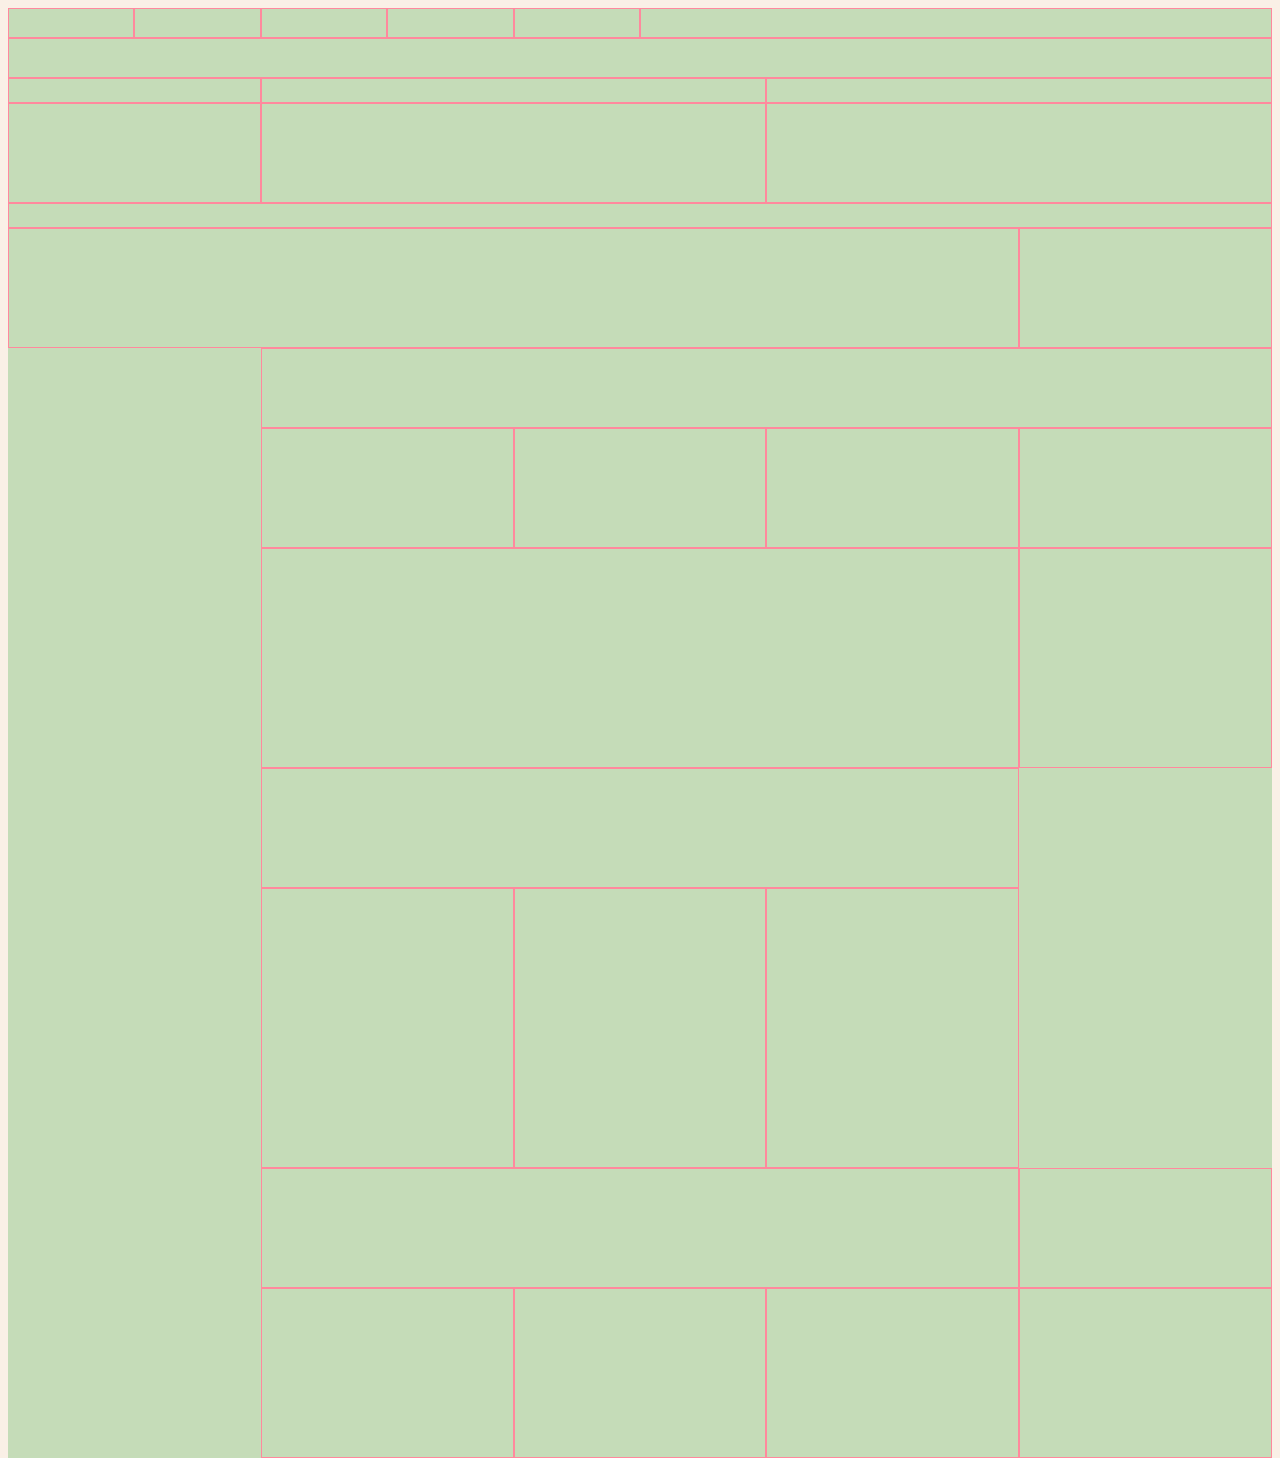
<file: Project1/empty.grid.html>
<!DOCTYPE html>
<html lang="en">
<head>
    <meta charset="UTF-8">
    <title>The Future is Now</title>

    <link rel="stylesheet" type="text/css" href="styles.css">
</head>
<body>
<div>
    <div class="row row1";>
        <div class="col-6">

        </div>
        <div class="col-6">

        </div>
        <div class="col-6">

        </div>
        <div class="col-6">

        </div>
        <div class="col-6">

        </div>
        <div class="col-7">

        </div>
    </div>
    <div class="row row2";>
        <div class="col-5">

        </div>
    </div>
    <div class="row row3">
        <div class="col-1">

        </div>
        <div class="col-2">

        </div>
        <div class="col-2">

        </div>
    </div>
    <div class="row row4">
        <div class="col-1">

        </div>
        <div class="col-2">

        </div>
        <div class="col-2">

        </div>
    </div>

    <div class="row row5" >
        <div class="col-5">

        </div>
    </div>

    <div class="row row6" >
        <div class="col-4">

        </div>
        <div class="col-1">

        </div>
    </div>


    <div class="row row7">
        <div class="col-1 noborders">

        </div>
        <div class="col-4">

        </div>
    </div>

    <div class="row row8" >
        <div class="col-1 noborders">

        </div>
        <div class="col-1">

        </div>
        <div class="col-1">

        </div>
        <div class="col-1">

        </div>
        <div class="col-1">

        </div>
    </div>

    <div class="row row9" >
        <div class="col-1 noborders">

        </div>
        <div class="col-3">

        </div>
        <div class="col-1">

        </div>
    </div>

    <div class="row row10" >
        <div class="col-1 noborders">

        </div>
        <div class="col-3">

        </div>
        <div class="col-1 noborders">

        </div>
    </div>

    <div class="row row11" >
        <div class="col-1 noborders">

        </div>
        <div class="col-1">

        </div>
        <div class="col-1">

        </div>
        <div class="col-1">

        </div>
        <div class="col-1 noborders">

        </div>
    </div>

    <div class="row row12" >
        <div class="col-1 noborders">

        </div>
        <div class="col-3">

        </div>
        <div class="col-1">

        </div>
    </div>

    <div class="row row13" >
        <div class="col-1 noborders">

        </div>
        <div class="col-1">

        </div>
        <div class="col-1">

        </div>
        <div class="col-1">

        </div>
        <div class="col-1">

        </div>
    </div>
</div>
</body>
</html>
</file>
<file: Project1/styles.css>
* {
    box-sizing: border-box; /*This line makes sure the width and height are the correct sizes no matter the padding */
    font-family: "Lucida Console", Monaco, monospace;
}

body {
    background-color: linen;

}
.container{
    margin: auto;
    width: 90%;
}
.col-1 {width: 20%;}
.col-2 {width: 40%;}
.col-3 {width: 60%;}
.col-4 {width: 80%;}
.col-5 {width: 100%;}
.col-6 {width: 10%;}
.col-7 {width: 50%;}


[class*='col-'] { /* This css rule applies to any element that has the string "col-" in its class*/
    float: left;
    min-height: 1px;
    /*-- our gutter inside each cell around it's content, change the value to see how it works--*/
    padding: 0px;

    border: .5px solid #ff899d;
    /**********Another way to set background color: Change the number values in it and see what happens**********/
    background: rgba(76, 175, 80, 0.3);
    min-height: 20px;
}
.row1 .col-6, .row1 .col-7{
    min-height: 30px;
    padding-top: 5px;
    padding-right: 5px;
    padding-bottom: 5px;
    padding-left: 5px;
}
.row2 .col-5{
    min-height: 40px;
}
.row3 .col-1, .row3 .col-2{
    min-height: 25px;
}
.row4 .col-1, .row4 .col-2{
    min-height: 100px;
}

.row5 .col-5{
    min-height: 25px;
}

.row6 .col-4, .row6 .col-1{
    min-height: 120px;
}

.row7 .col-4, .row7 .col-1{
    min-height: 80px;
}

.row8 .col-1{
    min-height: 120px;
}

.row9 .col-1, .row9 .col-3{
    min-height: 220px;
}

.row10 .col-1, .row10 .col-3{
    min-height: 120px;
}

.row11 .col-1{
    min-height: 280px;
}

.row12 .col-1, .row12 .col-3{
    min-height: 120px;
}

.row13 .col-1{
    min-height: 170px;
}

.noborders {
    border: 0px
}


h1 {
    color: maroon;
    margin-left: 120px;
}
</file>
